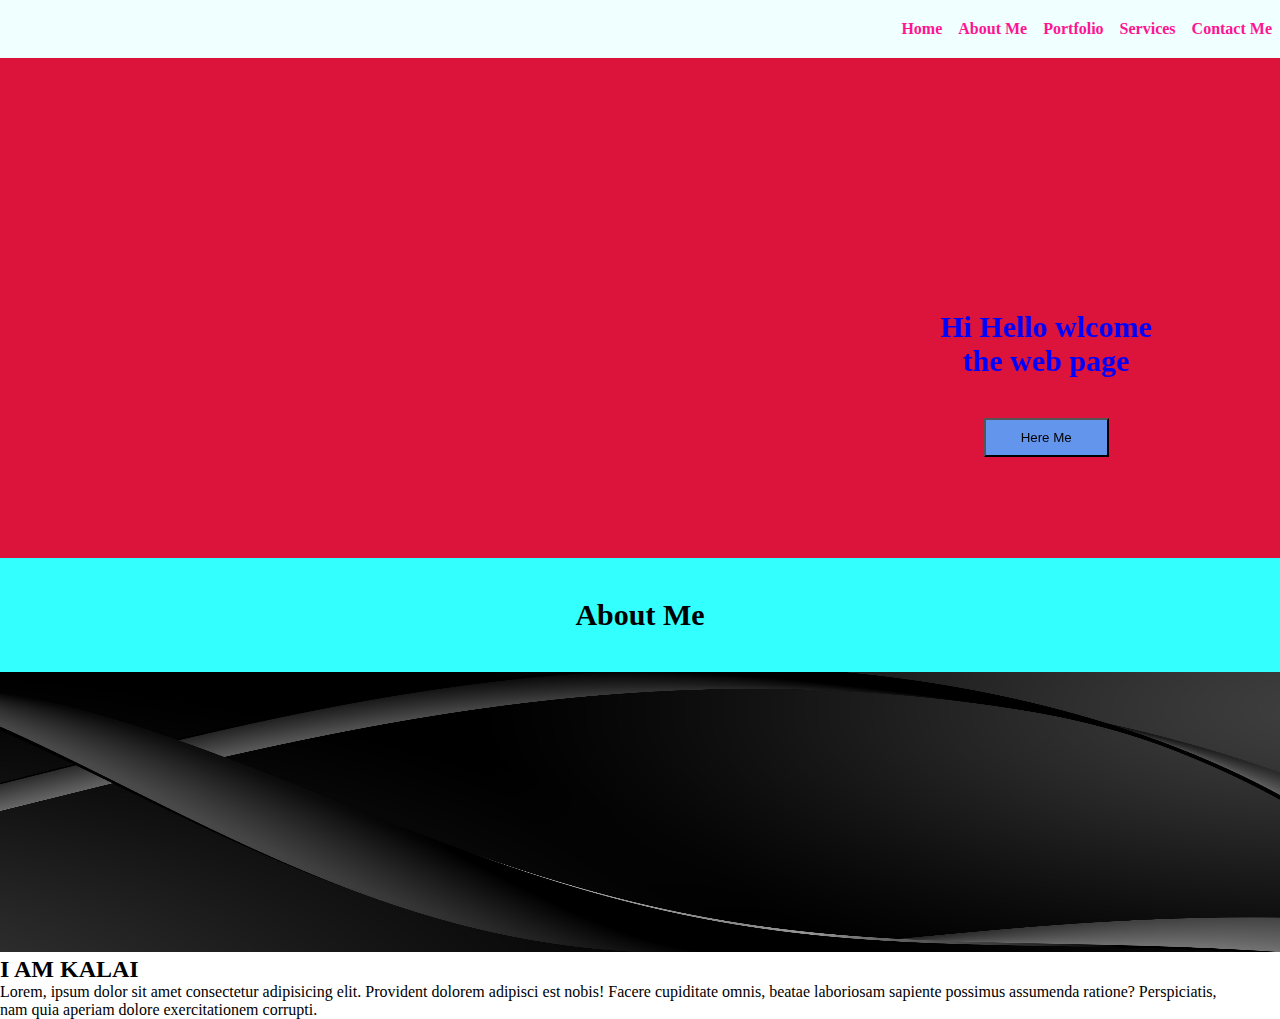
<file: portfolio/index.html>
<!DOCTYPE html>
<html lang="en">
<head>
  <meta charset="UTF-8">
  <meta http-equiv="X-UA-Compatible" content="IE=edge">
  <meta name="viewport" content="width=device-width, initial-scale=1.0">
  <link href="index.css"  rel="stylesheet">
  <title>Document</title>
</head>
<body>
  <nav class="navbar">
    <ul class="nav navbar-nav">
      <li><a href="#">Home</a></li>
      <li><a href="#About Me">About Me</a></li>
      <li><a href="#">Portfolio</a></li>
      <li><a href="#">Services</a></li>
      <li><a href="#">Contact Me</a></li>
    </ul>
  </nav>
  <div id="home">
    <div class="main">
      <h1 class="headings">Hi Hello wlcome <br> the web page</h1>
      <button class="btn">Here Me</button>
    </div>
  </div>
  <section id="about">
   <div id="pic">
    <h1 class="headings">About Me</h1>
    <img src="./images/black bg.jpg" width="1500" height="280" alt="">
    <h2>I AM KALAI</h2>
    <P>Lorem, ipsum dolor sit amet consectetur adipisicing elit. Provident dolorem adipisci est nobis! Facere cupiditate omnis, beatae laboriosam sapiente possimus assumenda ratione? Perspiciatis,<br> nam quia aperiam dolore exercitationem corrupti.</P>
    </div>
   </div> 
  </section>
  
</div>
</body>
</html>
</file>
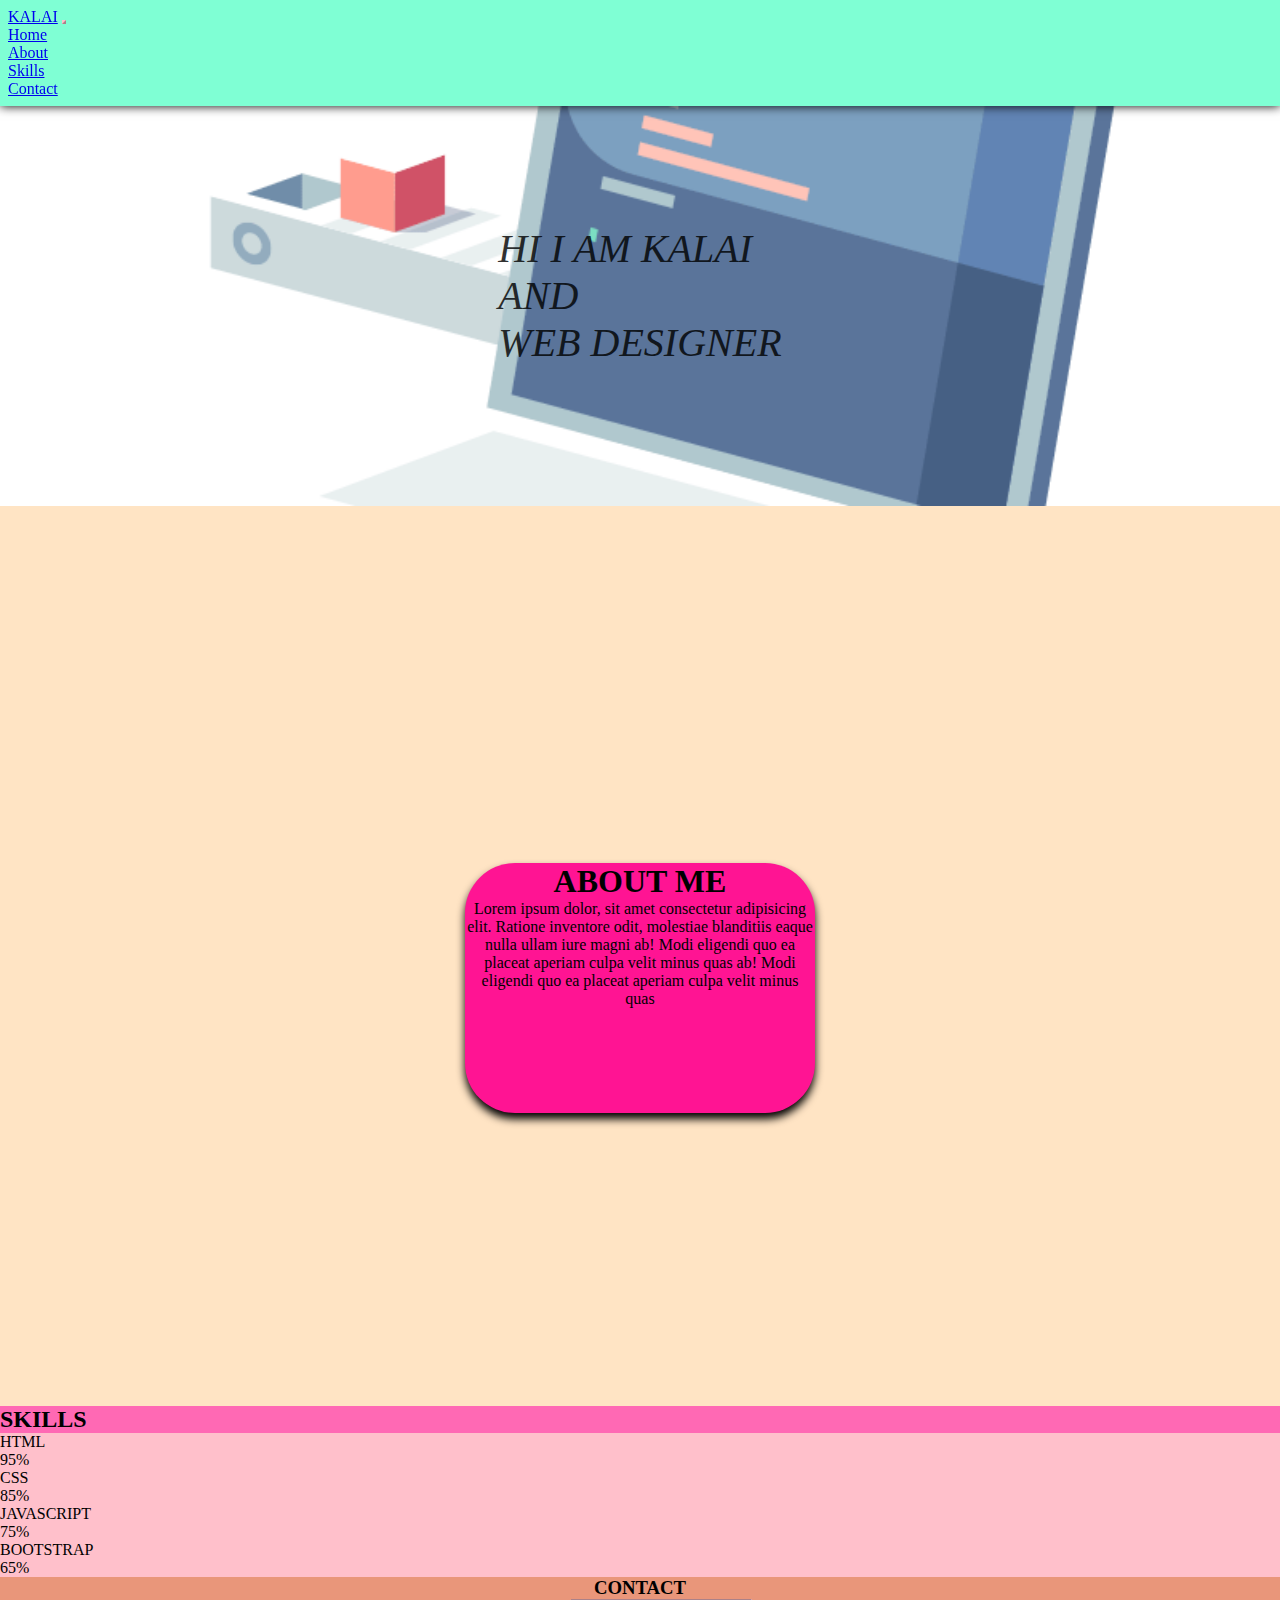
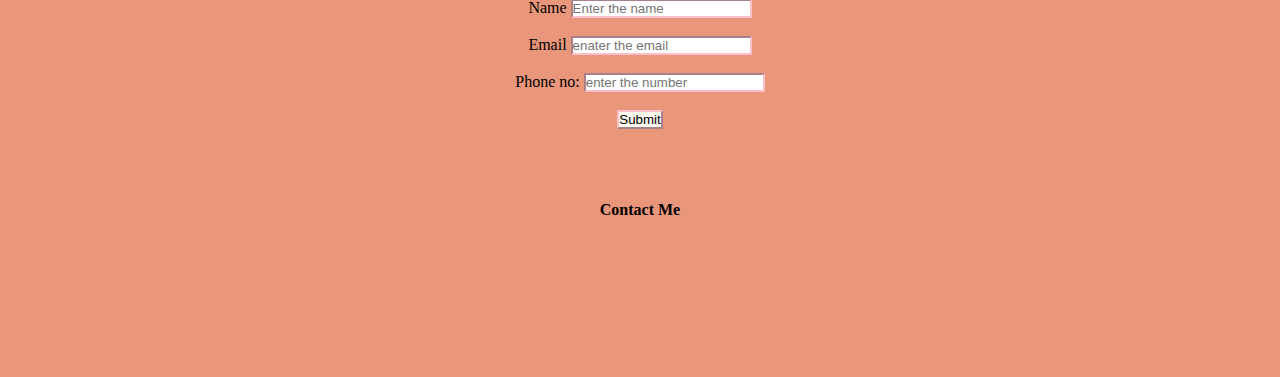
<file: portfolio/index1.html>
<!DOCTYPE html>
<html lang="en">
<head>
    <meta charset="UTF-8">
    <meta http-equiv="X-UA-Compatible" content="IE=edge">
    <meta name="viewport" content="width=device-width, initial-scale=1.0">
    <link rel="stylesheet" href="style.css">
    <title>Portfolio</title>
    <!-- CSS only -->
<link href="https://cdn.jsdelivr.net/npm/bootstrap@5.2.0/dist/css/bootstrap.min.css" rel="stylesheet" integrity="sha384-gH2yIJqKdNHPEq0n4Mqa/HGKIhSkIHeL5AyhkYV8i59U5AR6csBvApHHNl/vI1Bx" crossorigin="anonymous">
<!-- JavaScript Bundle with Popper -->
<script src="https://cdn.jsdelivr.net/npm/bootstrap@5.2.0/dist/js/bootstrap.bundle.min.js" integrity="sha384-A3rJD856KowSb7dwlZdYEkO39Gagi7vIsF0jrRAoQmDKKtQBHUuLZ9AsSv4jD4Xa" crossorigin="anonymous"></script>
</head>
<body>
    <nav class="navbar navbar-expand-lg  navbar- dark navbar-bg-light">
        <div class="container">
          <a class="navbar-brand" href="#">KALAI</a>
          <button class="navbar-toggler" type="button" data-bs-toggle="collapse" data-bs-target="#navbarSupportedContent" aria-controls="navbarSupportedContent" aria-expanded="false" aria-label="Toggle navigation">
            <span class="navbar-toggler-icon"></span>
          </button>
          <div class="collapse navbar-collapse" id="navbarSupportedContent">
            <ul class="navbar-nav ms-auto mb-2 mb-lg-0">
              <li class="nav-item">
                <a class="nav-link active" aria-current="page" href="#home">Home</a>
              </li>
              <li class="nav-item">
                <a class="nav-link active" area-current="page" href="#about">About</a>
              </li>
              <li class="nav-item">
                <a class="nav-link active" area-current="page" href="#Skills">Skills</a>
              </li>
              <li class="nav-item">
                <a class="nav-link active" area-current="page" href="#Contact">Contact</a>
              </li>
            </div>
      </nav>

      <!--Home section-->
      
      <section id="home">
        <p class="text-center">HI I AM KALAI<br>AND<br>WEB DESIGNER</p>
        
      </section>

      <!----about section-->
      
      <section id="about">
      <div class="circle">
        <div class="content">
          <h1>ABOUT ME</h1>
                <P>Lorem ipsum dolor, sit amet consectetur adipisicing elit.
                Ratione inventore odit, molestiae blanditiis eaque nulla ullam iure magni 
                ab! Modi eligendi quo ea placeat aperiam culpa velit minus quas
                ab! Modi eligendi quo ea placeat aperiam culpa velit minus quas
              </P>
              </div>
        </div>
      </section>
      <!----Skill section--->
    <section id="Skills">
      <h2 class="text-center col-12">SKILLS</h2>
    <div class="row p-lg-3 p-0 mb-lg-3 mb-0 col" >
      <div class="colss-lg-6 pt-lg-0 p-"></div>
      <lable>HTML</lable<di3v cla>
                <div class="progress">
                  <div class="progress-bar" role="progressbar" aria-label="Example with label" style="width: 95%;"aria-valuenow="95" aria-valuemin="0" aria-valuemax="100">95%</div>
                </div>
                <lable>CSS</lable>
                <div class="progress">
                  <div class="progress-bar" role="progressbar" aria-label="Example with label" style="width: 85%;"aria-valuenow="25" aria-valuemin="0" aria-valuemax="100">85%</div>
                </div>
              <lable>JAVASCRIPT</lable>
              <div class="progress">
                <div class="progress-bar" role="progressbar" aria-label="Example with label" style="width: 75%;"aria-valuenow="75" aria-valuemin="0" aria-valuemax="100">75%</div>
              </div>
              <label>BOOTSTRAP</label>
              <div class="progress">
                <div class="progress-bar" role="progressbar" aria-label="Example with label" style="width: 65%;"aria-valuenow="65" aria-valuemin="0" aria-valuemax="100">65%</div>
              </div>
            </div>
        </div>
    </section>

    <!---Contact section----->
    
    <section id="Contact">
      <h3 class="text-center">CONTACT</h3>
      <h4 class="contact"></h4>
      <form>
        <lable for="name">Name</lable>
        <input type="text" id="name" placeholder="Enter the name">
        <br><br>
        <lable for="email">Email</lable>
        <input type="email" class= "form-email" name="email"
        id="email"placeholder="enater the email">
        <br><br>
        <lable for="number">Phone no:</lable>
        <input type="number" class= "form-number" name="number"
        id="phone no"placeholder="enter the number">
        <br><br>
        <button class=" button button1">Submit</button>
        <br><br><br><br><br>
        <h4>Contact Me</h4>
      </form>
      <br><br><br>
      </div>
    </section>
</body>
</html>
</file>
<file: portfolio/index.css>
*{
    margin:0px;
    padding:0px;
    box-sizing: border-box;
 }
/* navbar*/
.navbar{
    display: flex;
    justify-content:right;
    align-items:center;
    background-color:azure;
    position: sticky;
    top: 0;
}
.navbar ul{
    display: flex;
    list-style: none;
    margin:20px 0px;
}

.navbar ul li{
    font-family: 'Times New Roman', Times, serif;
    font-size:1 rem;
    font-weight: bold; 
   }
   .navbar ul li a{
    text-decoration:none;
    color:deeppink;
    padding: 8px;
    transition:all .5s ease ;
}
.navbar ul li a:hover{
    background-color: aquamarine;
    color:black;
    box-shadow:0 0 10px ;

}
.h2{
    text-align: center;
    text-transform: capitalize;
}
/* Home section */
#home{
    display:flex;
    flex-direction: column;
    background-color:crimson;
    background-repeat: no-repeat ;
    height:500px;
    justify-content: center;
    align-items: center;
    color:blue;

}
#home::before{
 content:"" ;
 position:absolute;
 top:0;
 right: 0;
 background-color:aqua ;
 height:900px;
 width:100%;
 z-index:-1;
 opacity: .8;
}
.main{
    display:flex;
     flex-direction: column;
    /* border: 1px solid red;*/
     align-items: center;
     position: absolute;
     top:30%;
     right:10%;
}
.headings{
    font-family:Cambria, Cochin, Georgia, Times, 'Times New Roman', serif;
    font-size:30px;
    text-align: center;
    margin: 40px 0px;
}
.btn{
    padding:10px 35px;
    background-color:cornflowerblue;
    transition: all .6s ease;
}
    .btn:hover{
    cursor:pointer;
    background-color:dodgerblue ;
    box-shadow: 0 0 50px lightskyblue;
    font-weight:bold; 

}
</file>
<file: portfolio/style.css>
*{
    margin: 0;
    padding: 0;
    box-sizing: border-box;
    border-color: pink;
}

.nav-link:hover
{
    background-color:blanchedalmond;
    
}
nav{
    width: 100%;
    position: sticky !important;
    left: 0;
    top: 0;
    box-shadow:30px;
    z-index:10 ;
    color:black;
    background-color:aqua
}
nav:hover{
    background-color:aquamarine;
    color:black;
    font-family: Cambria, Cochin, Georgia, Times, 'Times New Roman', serifuy;
    box-shadow:0 0 10px ;
    text-decoration:none;
    padding: 8px;
    transition:all .5s ease; 
}
.navbar-brand{
    font: weighth 600px;
}


/* home */
#home{
    width: 100%;
    height:400px;
    background-image:url(./images/bg.gif);
    background-size: cover;
    background-position:center;
    display: flex;
    align-items: center;
    color: white;
    flex-direction: column;
}
#home p{
    position: absolute;
    top: 25%;
    font-size:40px ;
    opacity:0.8;
    color:black;
    font-style: italic;
    font-family:Cambria, Cochin, Georgia, Times, 'Times New Roman', serif;
    animation-direction:text 3s ease-in-out;
  
}
@media screen and(max-width:400px)  {
  #home{ 
   
    width:100%;
    height: 500px;
    background-image:url(./images/back.jpg);
    background-size: cover;
    background-position:center;
    display: flex;
    align-items: center;
    flex-direction: column;
  }
#home p{
    position: absolute;
    top: 50%;
    font-size:80px ;
    opacity:0.8;
    color:black;
    font-family:Cambria, Cochin, Georgia, Times, 'Times New Roman', serif;
    animation-direction:text 3s ease-in-out;
}
}
/*about section*/
#about{
    display: flex;
    justify-content: center;
    align-items: center;
    text-align: center;
    background-color: bisque;
    width: 100%;
    height:900px;       
    font-family: Cambria, Cochin, Georgia, Times, 'Times New Roman', serif;
    
}

.h1{
    text-align:center;
    color:white;
}
.circle{
    width: 350px;
    height:250px;
    background: deeppink;
    border-radius: 50px;
    position: relative;
    box-shadow:0px 6px 8px black ;
    margin-bottom:3%;
    margin-top: 8%;
    transition:1s;
}
.circle:hover{
        width: 450px;
        height:300px;
        border-radius:10px ;
        transition:1s;

     }
.circle:hover.content{
        position:absolute;
         color:black;
         top:15;
         right:0;
         width:50%;
         opacity:0.3 ;
         transition:1s;
     }
     .circle.content{
        opacity: 0.6;

     }
     
     @media screen and(max-width:400px) {
       
        .circle{
            width: 200px;
            height: 50px;
            background: deeppink;
            border-radius: 50px;
            position: relative;
            box-shadow:0px 5px 8px black ;
            margin-bottom:3%;
            margin-top: 8%;
            transition:1s;
        }
        .circle:hover{
            width:500px;
            height:200px;
            border-radius:10px ;
            transition:1s;
    
         }
    .circle:hover.content{
            position:absolute;
            top:15;
            right:0;
            color:black;
            width:50%;
            opacity:0.3 ;
            transition:1s;
         }
         .circle.content{
            opacity: 0.6;
    
         }
}
/* Skills section */
#skills{
    background-color:darksalmon;
    width:100%;
    height:900px;
    top:10%;
    }
    #skills.container{
        margin-top:6%;
        margin-bottom:6%;
    }
    .h2{
        font-family: Cambria, Cochin, Georgia, Times, 'Times New Roman', serif;
        color:black;
        font-weight:30px ;
        text-align: center;
    }
    .label{
       font-size: 20px;
    }
    .prograss{
        height:50px;
        width: 40px;
    }
    .prograss:hover{
        color:goldenrod ;
        font-family: Georgia, 'Times New Roman', Times, serif;
        font-weight: bolder;
    }
    .col-12{
        background-color:hotpink;
        width:100%;
    }
    .col{
        background-color:pink;
        width:100%;
    }
    @media screen and(max-width:400px) {
        #skills{
            padding-top:5%;
            background-color:darksalmon;
            }
            #skills.container{
                margin-top:6%;
                margin-bottom:6%;
            }
            .h2{
                font-family: Cambria, Cochin, Georgia, Times, 'Times New Roman', serif;
                color:black;
                font-weight:30px ;
                text-align: center;
            }
            .label{
               font-size: 20px;
            }
            .prograss{
                height:50px;
                width: 40px;
            }
            .prograss:hover{
                color:goldenrod ;
                font-family: Georgia, 'Times New Roman', Times, serif;
                font-weight: bolder;
            }
        }
        .col-12{
            background-color:hotpink;
        }
        .col{
            background-color:pink;
        }

/* contact section  */
#Contact{
    background-color:darksalmon;
    width:100%;
    height:400px;
    text-align:center;
    font-family: Cambria, Cochin, Georgia, Times, 'Times New Roman', serif;
}
.button{
    background-color:floralwhite;
    font-family: 'Franklin Gothic Medium', 'Arial Narrow', Arial, sans-serif;
}
.button:hover{
    background-color: aquamarine;
    color: crimson;

}
.contact{
    font-size:50px;
    font-family: Arial, Helvetica, sans-serif;

}
@media screen and(max-width:400px) {
    #Contact{
        background-color:darksalmon;
        width:16%;
        height:300px;
        top:50;
        text-align:center;
        font-family:Georgia, 'Times New Roman', Times, serif;
    }
    .button{
        background-color:floralwhite;
        font-family:Cambria, Cochin, Georgia, Times, 'Times New Roman', serif;
    }
    .button:hover{
        background-color: aquamarine;
        color: crimson;
    
    }



}
</file>
